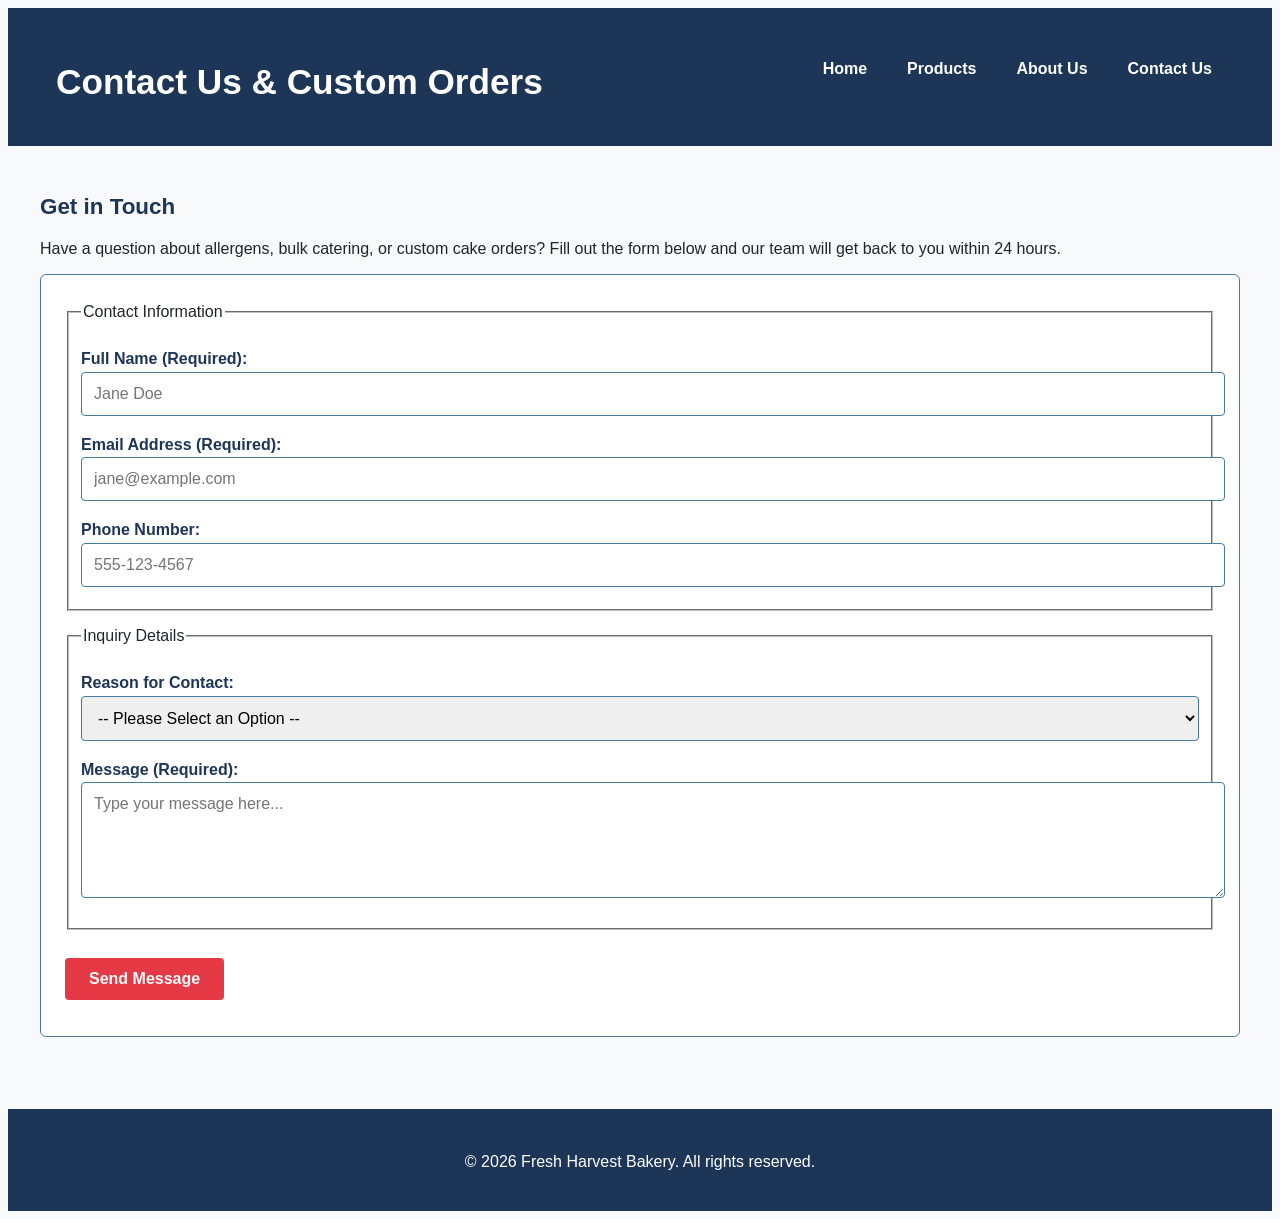
<file: contact.html>
<!DOCTYPE html>
<html lang="en">
<head>
    <meta charset="UTF-8">
    <meta name="viewport" content="width=device-width, initial-scale=1.0">
    <title>Contact Us - Fresh Harvest Bakery</title>
    <link rel="stylesheet" href="style.css">
</head>
<body>

    <header>
        <h1>Contact Us & Custom Orders</h1>
        <nav>
            <ul>
                <li><a href="index.html">Home</a></li>
                <li><a href="products.html">Products</a></li>
                <li><a href="about.html">About Us</a></li>
                <li><a href="contact.html">Contact Us</a></li>
            </ul>
        </nav>
    </header>

    <main>
     <section>
            <h2>Get in Touch</h2>
            <p>Have a question about allergens, bulk catering, or custom cake orders? Fill out the form below and our team will get back to you within 24 hours.</p>

            <!-- Required Form with Proper Labels, Fieldset, Legend, and Validation -->
            <form action="#" method="post">
                
                <fieldset>
                    <legend>Contact Information</legend>

                    <p>
                        <label for="full-name">Full Name (Required):</label><br>
                        <input type="text" id="full-name" name="full_name" required aria-required="true" placeholder="Jane Doe">
                    </p>

                    <p>
                        <label for="email-address">Email Address (Required):</label><br>
                        <input type="email" id="email-address" name="email" required aria-required="true" placeholder="jane@example.com">
                    </p>

                    <p>
                        <label for="phone-number">Phone Number:</label><br>
                        <input type="tel" id="phone-number" name="phone" placeholder="555-123-4567">
                    </p>
                </fieldset>

                <fieldset>
                    <legend>Inquiry Details</legend>

                    <p>
                        <label for="inquiry-type">Reason for Contact:</label><br>
                        <select id="inquiry-type" name="inquiry_type" required>
                            <option value="">-- Please Select an Option --</option>
                            <option value="general">General Question</option>
                            <option value="catering">Catering / Large Order</option>
                            <option value="feedback">Feedback</option>
                        </select>
                    </p>

                    <p>
                        <label for="message">Message (Required):</label><br>
                        <textarea id="message" name="message" rows="5" cols="40" required placeholder="Type your message here..."></textarea>
                    </p>
                </fieldset>

                <p>
                    <button type="submit">Send Message</button>
                </p>

            </form>
        </section>
    </main>   
    
    <footer>
        <p>&copy; 2026 Fresh Harvest Bakery. All rights reserved.</p>
    </footer>
</body>
</html>
</file>
<file: style.css>
CSS
/* ==========================================================================
   TOUCHSTONE 3: VISUAL DESIGN SYSTEM
   Color Palette: 3 Colors (Primary: #1D3557, Secondary: #457B9D, Accent: #E63946)
   Typography: Max 2 Font Families ('Segoe UI' / system sans-serif)
   Approach: Mobile-First Layout using Flexbox
   ========================================================================== */

/* 1. Global Reset & Variables */
* {
  box-sizing: border-box;
  margin: 0;
  padding: 0;
}

:root {
  --primary-color: #1D3557;   /* Deep Navy for headings & brand identity */
  --secondary-color: #457B9D; /* Muted Slate Blue for borders/accents */
  --accent-color: #E63946;    /* Coral Red for buttons/CTAs */
  --bg-light: #F8F9FA;        /* Light Grey background for scannability */
  --text-dark: #212529;       /* Dark charcoal for high contrast body text */
  --white: #FFFFFF;
  --font-main: 'Segoe UI', Tahoma, Geneva, Verdana, sans-serif;
  --spacing-sm: 0.75rem;
  --spacing-md: 1.5rem;
  --spacing-lg: 3rem;
}

body {
  font-family: var(--font-main);
  line-height: 1.6;
  color: var(--text-dark);
  background-color: var(--bg-light);
  display: flex;
  flex-direction: column;
  min-height: 100vh;
}

/* 2. Responsive Typography & Hierarchy */
h1, h2, h3 {
  color: var(--primary-color);
  line-height: 1.2;
  margin-bottom: var(--spacing-sm);
}

h1 { font-size: 1.8rem; }
h2 { font-size: 1.4rem; margin-top: var(--spacing-md); }
h3 { font-size: 1.15rem; }

p, li {
  font-size: 1rem;
  margin-bottom: var(--spacing-sm);
}

/* 3. Header & Navigation (Flexbox Mobile View) */
header {
  background-color: var(--primary-color);
  color: var(--white);
  padding: var(--spacing-md);
  text-align: center;
}

header h1 {
  color: var(--white);
}

nav ul {
  list-style: none;
  display: flex;
  flex-direction: column; /* Stacked links on mobile */
  gap: 0.5rem;
  margin-top: var(--spacing-sm);
}

nav a {
  color: var(--white);
  text-decoration: none;
  font-weight: 600;
  padding: var(--spacing-sm);
  background-color: rgba(255, 255, 255, 0.1);
  border-radius: 4px;
  display: block;
}

nav a:hover, 
nav a:focus {
  background-color: var(--accent-color);
}

/* 4. Main Layout & Cards (Flexbox) */
main {
  flex: 1;
  padding: var(--spacing-md);
  max-width: 1200px;
  margin: 0 auto;
  width: 100%;
}

.card-container {
  display: flex;
  flex-direction: column; /* Mobile first vertical stack */
  gap: var(--spacing-md);
  margin-top: var(--spacing-md);
}

.card {
  background-color: var(--white);
  border: 1px solid var(--secondary-color);
  border-top: 4px solid var(--primary-color);
  border-radius: 6px;
  padding: var(--spacing-md);
  box-shadow: 0 2px 5px rgba(0,0,0,0.05);
}

/* 5. Form & Call to Action Styling */
form {
  display: flex;
  flex-direction: column;
  gap: var(--spacing-sm);
  background-color: var(--white);
  padding: var(--spacing-md);
  border-radius: 6px;
  border: 1px solid var(--secondary-color);
}

label {
  font-weight: 600;
  color: var(--primary-color);
}

input, textarea, select {
  width: 100%;
  padding: var(--spacing-sm);
  border: 1px solid var(--secondary-color);
  border-radius: 4px;
  font-family: inherit;
  font-size: 1rem;
}

button, .btn {
  background-color: var(--accent-color);
  color: var(--white);
  border: none;
  padding: var(--spacing-sm) var(--spacing-md);
  font-size: 1rem;
  font-weight: 600;
  border-radius: 4px;
  cursor: pointer;
  text-align: center;
  text-decoration: none;
  transition: background-color 0.2s ease;
}

button:hover, .btn:hover {
  background-color: #c92a37;
}

/* 6. Footer */
footer {
  background-color: var(--primary-color);
  color: var(--white);
  text-align: center;
  padding: var(--spacing-md);
  margin-top: var(--spacing-lg);
}

/* ==========================================================================
   7. MEDIA QUERY: Larger Screens (Tablets & Desktops >= 768px)
   ========================================================================== */
@media (min-width: 768px) {
  header {
    display: flex;
    justify-content: space-between;
    align-items: center;
    padding: var(--spacing-md) var(--spacing-lg);
  }

  header h1 {
    font-size: 2.2rem;
  }

  nav ul {
    flex-direction: row; /* Horizontal navbar on tablet/desktop */
    gap: 1rem;
  }

  nav a {
    background-color: transparent;
  }

  .card-container {
    flex-direction: row; /* Horizontal flex layout for content cards */
    flex-wrap: wrap;
  }

  .card {
    flex: 1 1 calc(50% - var(--spacing-md)); /* 2-column layout */
  }
}

CSS
/* ==========================================================================
   TOUCHSTONE 3: VISUAL DESIGN SYSTEM
   Color Palette: 3 Colors (Primary: #1D3557, Secondary: #457B9D, Accent: #E63946)
   Typography: Max 2 Font Families ('Segoe UI' / system sans-serif)
   Approach: Mobile-First Layout using Flexbox
   ========================================================================== */

/* 1. Global Reset & Variables */
* {
  box-sizing: border-box;
  margin: 0;
  padding: 0;
}

:root {
  --primary-color: #1D3557;   /* Deep Navy for headings & brand identity */
  --secondary-color: #457B9D; /* Muted Slate Blue for borders/accents */
  --accent-color: #E63946;    /* Coral Red for buttons/CTAs */
  --bg-light: #F8F9FA;        /* Light Grey background for scannability */
  --text-dark: #212529;       /* Dark charcoal for high contrast body text */
  --white: #FFFFFF;
  --font-main: 'Segoe UI', Tahoma, Geneva, Verdana, sans-serif;
  --spacing-sm: 0.75rem;
  --spacing-md: 1.5rem;
  --spacing-lg: 3rem;
}

body {
  font-family: var(--font-main);
  line-height: 1.6;
  color: var(--text-dark);
  background-color: var(--bg-light);
  display: flex;
  flex-direction: column;
  min-height: 100vh;
}

/* 2. Responsive Typography & Hierarchy */
h1, h2, h3 {
  color: var(--primary-color);
  line-height: 1.2;
  margin-bottom: var(--spacing-sm);
}

h1 { font-size: 1.8rem; }
h2 { font-size: 1.4rem; margin-top: var(--spacing-md); }
h3 { font-size: 1.15rem; }

p, li {
  font-size: 1rem;
  margin-bottom: var(--spacing-sm);
}

/* 3. Header & Navigation (Flexbox Mobile View) */
header {
  background-color: var(--primary-color);
  color: var(--white);
  padding: var(--spacing-md);
  text-align: center;
}

header h1 {
  color: var(--white);
}

nav ul {
  list-style: none;
  display: flex;
  flex-direction: column; /* Stacked links on mobile */
  gap: 0.5rem;
  margin-top: var(--spacing-sm);
}

nav a {
  color: var(--white);
  text-decoration: none;
  font-weight: 600;
  padding: var(--spacing-sm);
  background-color: rgba(255, 255, 255, 0.1);
  border-radius: 4px;
  display: block;
}

nav a:hover, 
nav a:focus {
  background-color: var(--accent-color);
}

/* 4. Main Layout & Cards (Flexbox) */
main {
  flex: 1;
  padding: var(--spacing-md);
  max-width: 1200px;
  margin: 0 auto;
  width: 100%;
}

.card-container {
  display: flex;
  flex-direction: column; /* Mobile first vertical stack */
  gap: var(--spacing-md);
  margin-top: var(--spacing-md);
}

.card {
  background-color: var(--white);
  border: 1px solid var(--secondary-color);
  border-top: 4px solid var(--primary-color);
  border-radius: 6px;
  padding: var(--spacing-md);
  box-shadow: 0 2px 5px rgba(0,0,0,0.05);
}

/* 5. Form & Call to Action Styling */
form {
  display: flex;
  flex-direction: column;
  gap: var(--spacing-sm);
  background-color: var(--white);
  padding: var(--spacing-md);
  border-radius: 6px;
  border: 1px solid var(--secondary-color);
}

label {
  font-weight: 600;
  color: var(--primary-color);
}

input, textarea, select {
  width: 100%;
  padding: var(--spacing-sm);
  border: 1px solid var(--secondary-color);
  border-radius: 4px;
  font-family: inherit;
  font-size: 1rem;
}

button, .btn {
  background-color: var(--accent-color);
  color: var(--white);
  border: none;
  padding: var(--spacing-sm) var(--spacing-md);
  font-size: 1rem;
  font-weight: 600;
  border-radius: 4px;
  cursor: pointer;
  text-align: center;
  text-decoration: none;
  transition: background-color 0.2s ease;
}

button:hover, .btn:hover {
  background-color: #c92a37;
}

/* 6. Footer */
footer {
  background-color: var(--primary-color);
  color: var(--white);
  text-align: center;
  padding: var(--spacing-md);
  margin-top: var(--spacing-lg);
}

/* ==========================================================================
   7. MEDIA QUERY: Larger Screens (Tablets & Desktops >= 768px)
   ========================================================================== */
@media (min-width: 768px) {
  header {
    display: flex;
    justify-content: space-between;
    align-items: center;
    padding: var(--spacing-md) var(--spacing-lg);
  }

  header h1 {
    font-size: 2.2rem;
  }

  nav ul {
    flex-direction: row; /* Horizontal navbar on tablet/desktop */
    gap: 1rem;
  }

  nav a {
    background-color: transparent;
  }

  .card-container {
    flex-direction: row; /* Horizontal flex layout for content cards */
    flex-wrap: wrap;
  }

  .card {
    flex: 1 1 calc(50% - var(--spacing-md)); /* 2-column layout */
  }
}
</file>
